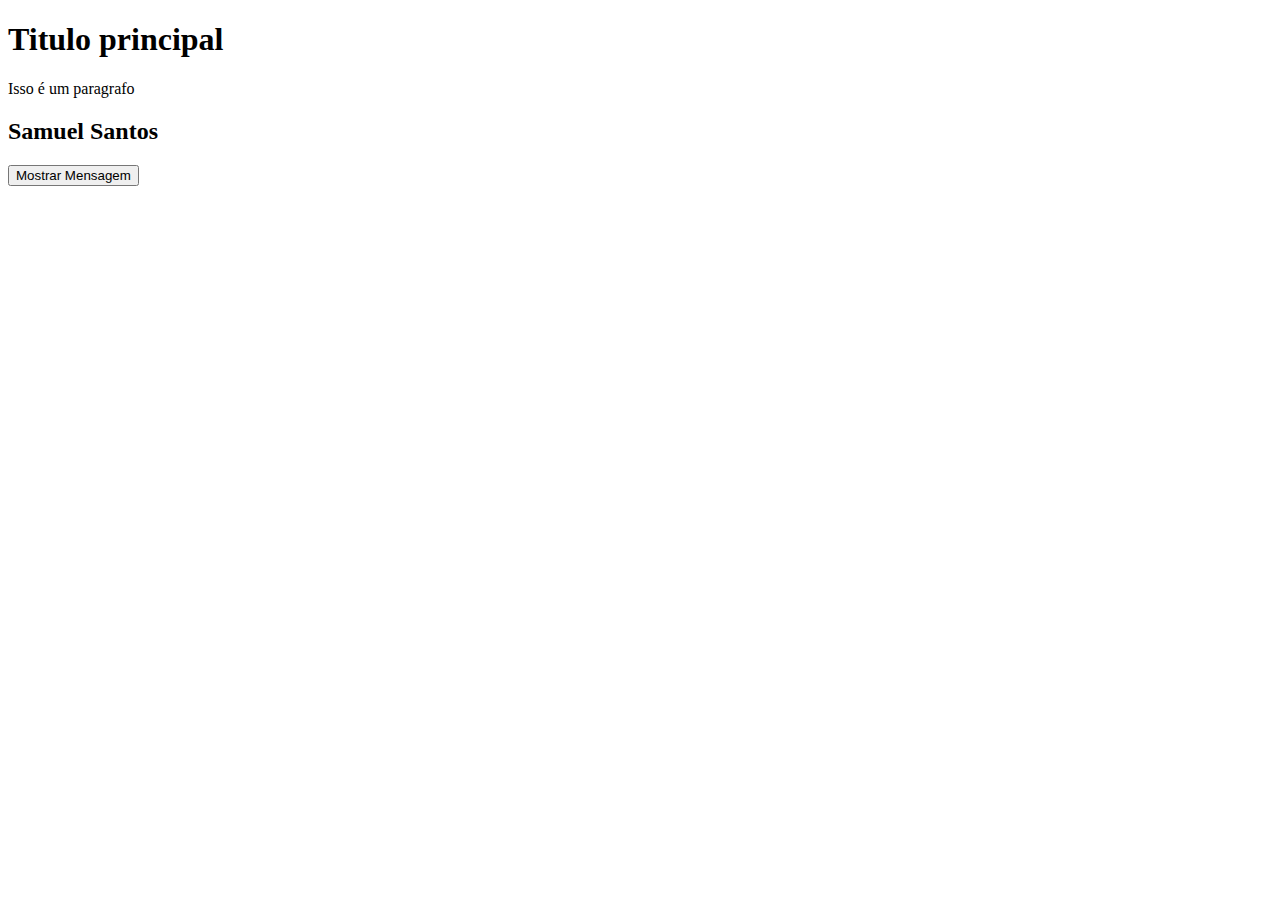
<file: index.html>
<!DOCTYPE html>
<html lang="en">
<head>
    <meta charset="UTF-8">
    <meta name="viewport" content="width=device-width, initial-scale=1.0">
    <title>Document</title>
</head>
<body>
    <div id="root"></div>
    <script src="script.js"></script>

    <button id="btn">Mostrar Mensagem</button>

</body>
</html>
</file>
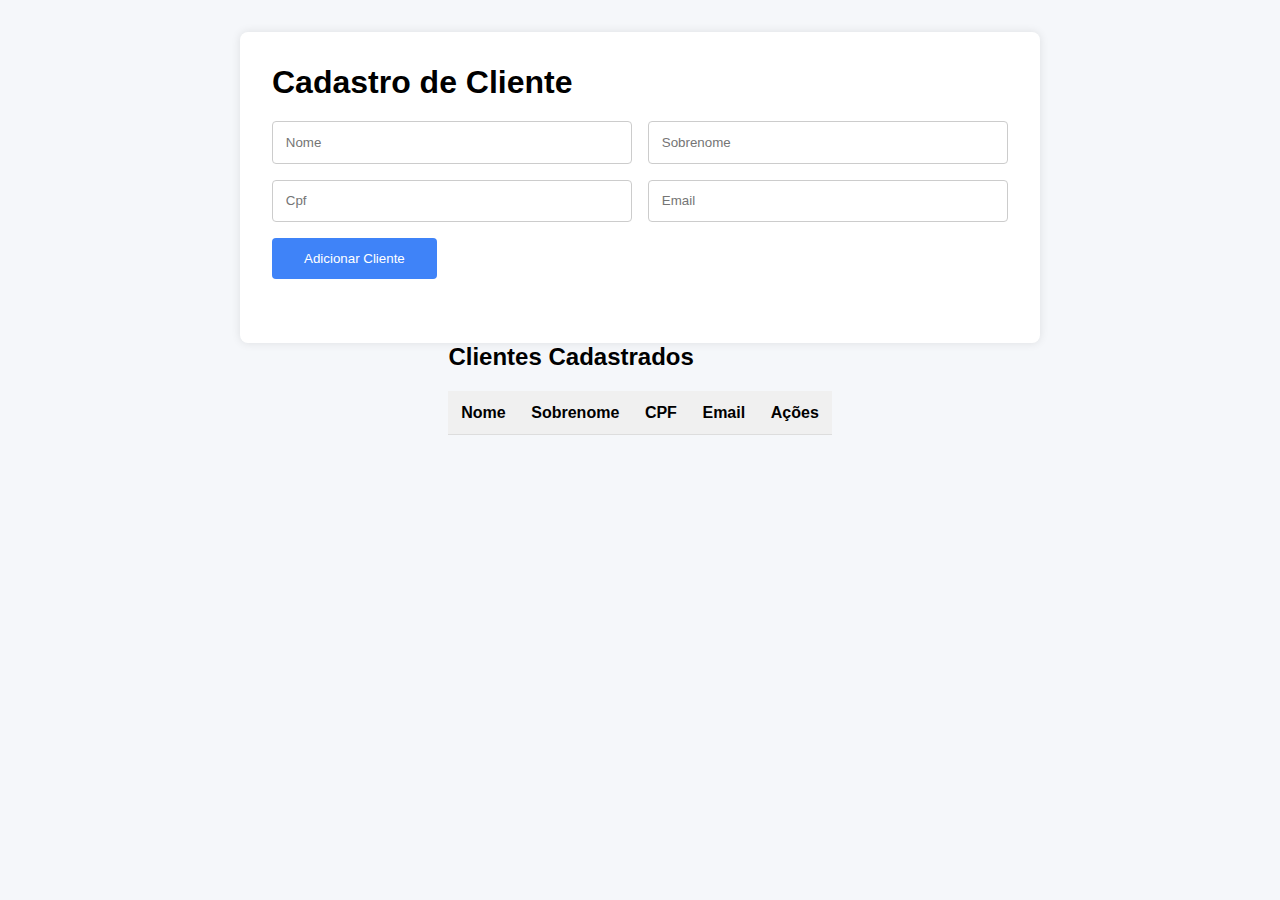
<file: cad.html>
<!DOCTYPE html>
<html lang="pt-BR">
<head>
    <meta charset="UTF-8">
    <meta name="viewport" content="width=device-width, initial-scale=1.0">
    <title>Cadastro dE Cliente</title>
    <link rel="stylesheet" href="style.css">
</head>
<body>
    <div class="container">

        <h1>Cadastro de Cliente</h1>

        <form id="form-cliente">
            <input 
            type="text" 
            name="nome" 
            id="nome"
             placeholder="Nome">
            <input 
            type="text" 
            name="sobrenome" 
            id="sobrenome" 
            placeholder="Sobrenome">
        

        <input 
        type="text" 
        name="cpf" 
        id="cpf" 
        placeholder="Cpf">
        <input type="email" 
        name="email" 
        id="email" 
        placeholder="Email">

        <button type="submit">Adicionar Cliente</button>
        
        </form>
    </div>

    <div class="lista-clientes">
        <h2>Clientes Cadastrados</h2>

        <table>
            <thead>
                <tr>
                    <th>Nome</th>
                    <th>Sobrenome</th>
                    <th>CPF</th>
                    <th>Email</th>
                    <th>Ações</th>
                </tr>
            </thead>
            <tbody id="tabela-clientes">
            
            </tbody>
        </table>

    </div>

    <div class="modal" id="modal-editar">
        <div class="modal-content">
            <h2>Editar Cliente</h2>

            <form id="form-edicao">
                <input type="text" id="edit-nome">
                <input type="text" id="edit-sobrenome">
                <input type="text" id="edit-cpf">
                <input type="email" id="edit-email">
                <button type="submit">Salvar Alterações</button>
                <button type="button" id="cancelar-edicao">Cancelar</button>
            </form>
        </div>
    </div>


    <div class="modal" id="modal-excluir">
        <div class="modal-content">
            <h3>Deseja realmente excluir este cliente?</h3>
            <button id="confirmar-exclusão">Sim</button>
            <button id="cancelar-exclusão">Não</button>
        </div>
    </div>

    <script src="scripts.js"></script>
</body>
</html>
</file>
<file: style.css>
*{
    margin: 0;
    padding: 0;
    box-sizing: border-box;

}

body {
    font-family: Arial, Helvetica, sans-serif;
    background-color: #f5f7fa;
    padding: 2rem;
    display: flex;
    flex-direction: column;
    align-items: center;
}

.container {
    max-width: 50rem;
    background-color: white;
    padding: 2rem;
    border-radius: 0.5rem;
    box-shadow: 0 0 10px rgba(0, 0, 0, 0.1);
}

.container h1 {
    margin-bottom: 1.25rem;
}

form {
    display: flex;
    flex-wrap: wrap;
    gap: 1rem;
    margin-bottom: 2rem;
}

form input {
    flex: 1 1 48%;
    padding: 0.8rem;
    border: 1px solid #cccccc;
    border-radius: 0.25rem;

}

form button {
    padding: 0.8rem 2rem;
    background-color: #3f83f8;
    color: white;
    border: none;
    border-radius: 0.25rem;
    cursor: pointer;
}

form button:hover {
    background-color: #2563eb;
}

table {
    width: 100%;
    border-collapse: collapse;
}
thead {
    background-color: #f0f0f0;
}

td,
th {
    padding: 0.8rem;
    border-bottom: 1px solid #dddddd;
    text-align: left;
}

.lista-clientes h2 {
    margin-bottom: 1.25rem;

}

.acoes button {
    padding: 0.4rem 0.8rem;
    margin-right: 0.5rem;
    border: none;
    border-radius: 0.25rem;
    cursor: pointer;
}

.editar {
    background-color: #facc15;
    color: #333333;
}

.excluir {
    background-color: #ef4444;
    color: white;
}

.modal {
  background-color: rgba(0, 0, 0, 0.5);
  width: 100%;
  height: 100%;
  justify-content: center;
  align-items: center;
  position: fixed;
  top: 0;
  left: 0;
  display: none;
}

.modal-content {
  background-color: white;
  padding: 2rem;
  border-radius: 0.5rem;
  width: 90%;
  max-width: 31.25rem;
}

.modal-content h2,
.modal-content h3 {
  margin-bottom: 1.25rem;
}

.modal-content button {
  padding: 0.8rem 2rem;
  background-color: #3f83f8;
  color: white;
  border: none;
  border-radius: 0.25rem;
  cursor: pointer;
}

.modal-content button:hover {
  background-color: #2563eb;
}

.modal-content form {
  flex-direction: column;
}
</file>
